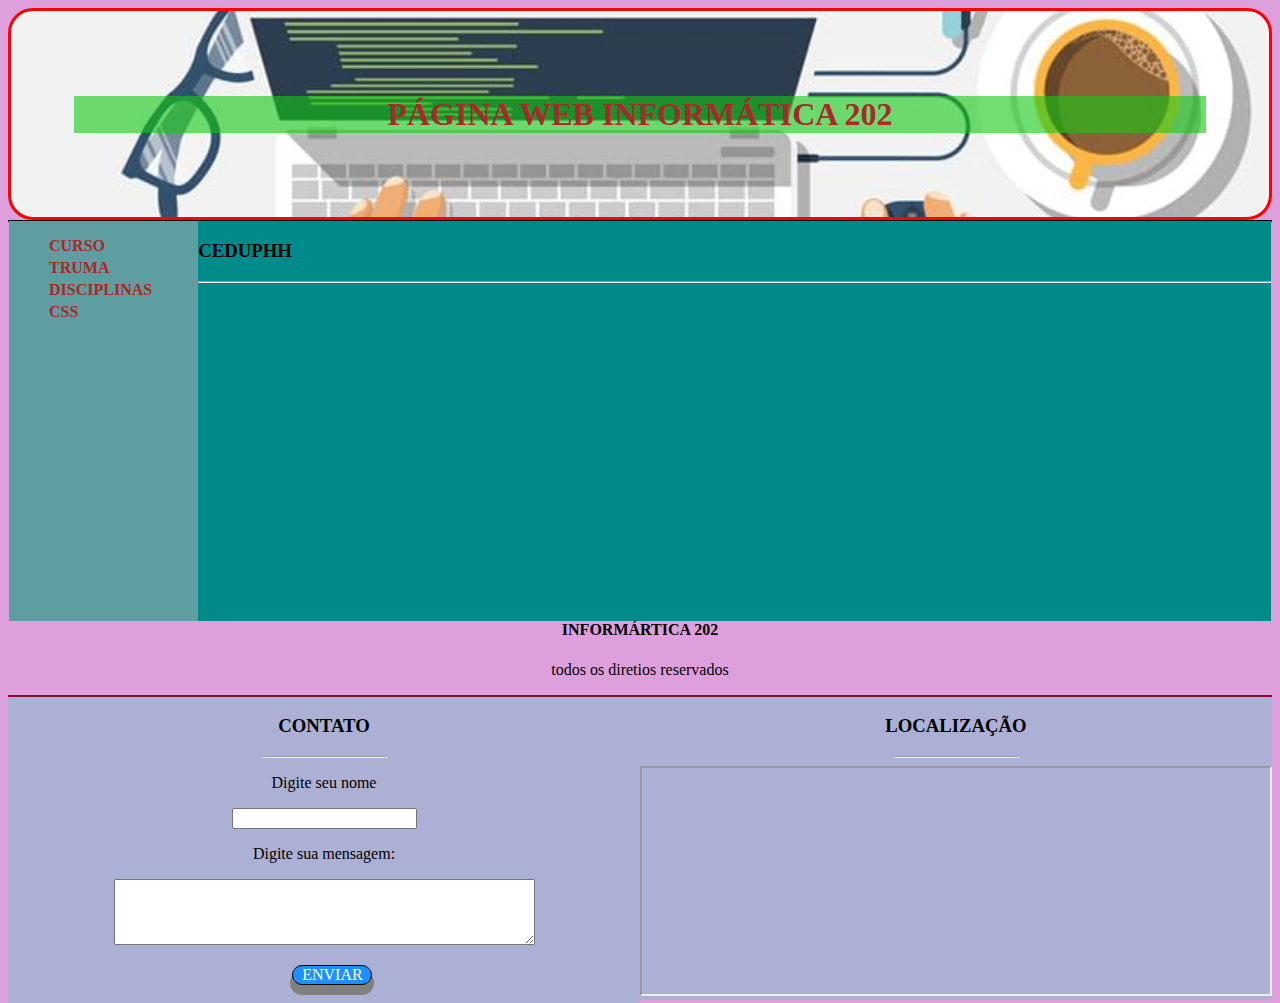
<file: index.html>
<!DOCTYPE html>
<!--
Click nbfs://nbhost/SystemFileSystem/Templates/Licenses/license-default.txt to change this license
Click nbfs://nbhost/SystemFileSystem/Templates/Other/html.html to edit this template
-->
<html>
    <head>
        <title>TODO supply a title</title>
        <meta charset="UTF-8">
        <meta name="viewport" content="width=device-width, initial-scale=1.0">
        <link href="newcss.css" rel="stylesheet" type="text/css"/>
    </head>
    <body>
        <div class="header header_border_gd">
            <header>
                <h1> PÁGINA WEB INFORMÁTICA 202 </h1>
            </header>
        </div>
        <div class="section">
            <section>
                <div class="nav">
                    <nav>
                        <ol>
                            <li> <a href="curso.html" target="conteudo"> CURSO </a></li>
                            <li> <a href="turma.html" target="conteudo"> TRUMA </a> </li>
                            <li> <a href="disciplinas.html" target="conteudo"> DISCIPLINAS </a> </li>
                            <li class="ol_menu"> <a> CSS </a> 
                                <ol class="ol_submenu"> 
                                    <li> 
                                        <a href="gd.html" target="conteudo"> Gradiente </a>
                                    </li>
                                    <li> 
                                        <a href="efeitos.html" target="conteudo"> Efeitos </a> 
                                    </li>
                                    <li> Botões </li>
                                </ol>   
                            </li>
                        </ol>
                        
                    </nav>
                </div>
                <div class="article">
                    <article>
                        <h3> CEDUPHH</h3>
                        <hr>
                        <iframe name="conteudo" class="iframe_conteudo">

                        </iframe>
                    </article>
                </div>    
            </section>    
        </div>
        <div class="footer">
            <footer>
                <h4> INFORMÁRTICA 202 </H4>
                <p> todos os diretios reservados </p>
            </footer>
            <div class='contato'>
                <h3> CONTATO </h3>
                <hr>
                <p> Digite seu nome </p>
                <p> <input type="text" ></p>
                <p> Digite sua mensagem: </p>
                <p><textarea rows='4' cols='50'> </textarea> </p>
                <div class="press_button">
                    ENVIAR
                </div>
                <br>
            </div>
            <div class='mapa'>
                <h3> LOCALIZAÇÃO </h3>
                <hr>
                <iframe src="https://www.google.com/maps/embed?pb=!1m18!1m12!1m3!1d2406.180687212367!2d-49.100200226482954!3d-26.89403299241995!2m3!1f0!2f0!3f0!3m2!1i1024!2i768!4f13.1!3m3!1m2!1s0x94df1ec1e3a7a4d3%3A0xc22c9dcfc8a89d01!2sR.%20Benjamin%20Constant%2C%20857%20-%20Escola%20Agr%C3%ADcola%2C%20Blumenau%20-%20SC%2C%2089037-501!5e1!3m2!1spt-BR!2sbr!4v1693438080265!5m2!1spt-BR!2sbr" allowfullscreen="" loading="lazy" referrerpolicy="no-referrer-when-downgrade"></iframe>
            </div>    
        </div>
  
    </body>
</html>
</file>
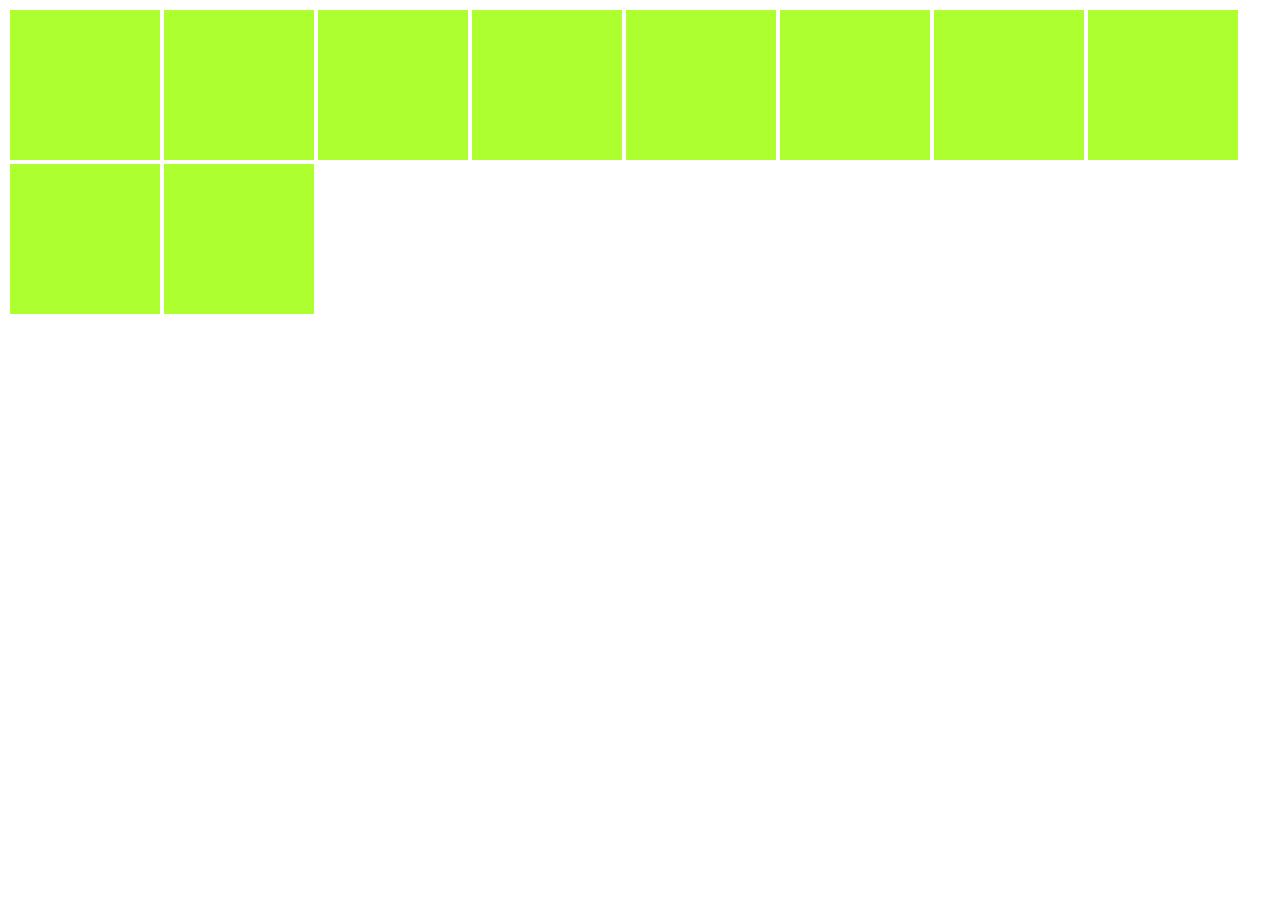
<file: efeitos.html>
<!DOCTYPE html>
<!--
Click nbfs://nbhost/SystemFileSystem/Templates/Licenses/license-default.txt to change this license
Click nbfs://nbhost/SystemFileSystem/Templates/ClientSide/html.html to edit this template
-->
<html>
    <head>
        <title>TODO supply a title</title>
        <meta charset="UTF-8">
        <meta name="viewport" content="width=device-width, initial-scale=1.0">
        <link href="efeitoscss.css" rel="stylesheet" type="text/css"/>
    </head>
    <body>
        <div class="div_efeitos1"> </div>
        <div class="div_efeitos2"> </div>
        <div class="div_efeitos3"> </div>
        <div class="div_efeitos4"> </div>
        <div class="div_efeitos5"> </div>
        <div class="div_efeitos6"> </div>
        <div class="div_efeitos7"> </div>
        <div class="div_efeitos8"> </div>
        <div class="div_efeitos9"> </div>
        <div class="div_efeitos10"> </div>
    </body>
</html>
</file>
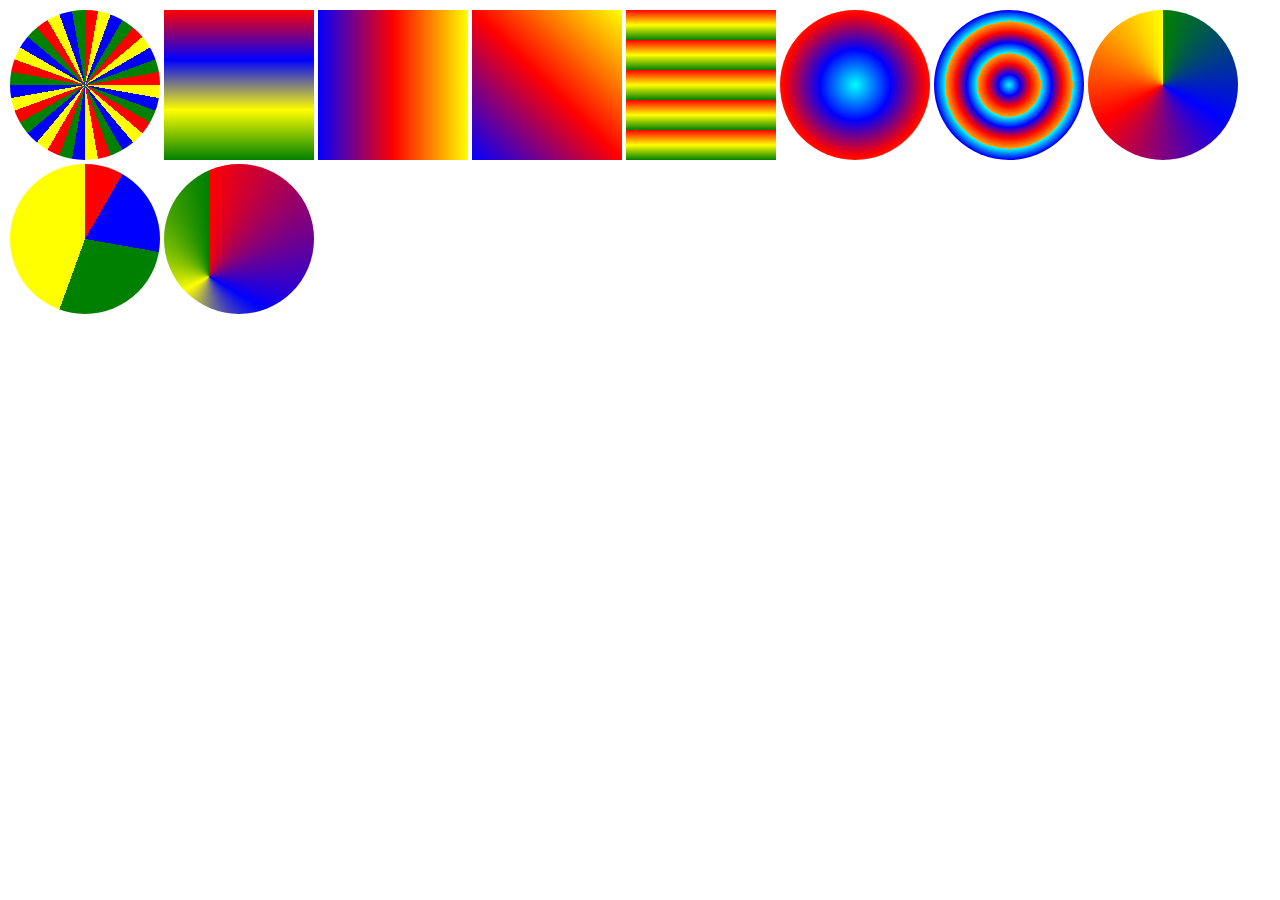
<file: gd.html>
<!DOCTYPE html>
<!--
Click nbfs://nbhost/SystemFileSystem/Templates/Licenses/license-default.txt to change this license
Click nbfs://nbhost/SystemFileSystem/Templates/ClientSide/html.html to edit this template
-->
<html>
    <head>
        <title>TODO supply a title</title>
        <meta charset="UTF-8">
        <meta name="viewport" content="width=device-width, initial-scale=1.0">
        <link href="gdcss.css" rel="stylesheet" type="text/css"/>
    
    </head>
    <body>
        <div class="div1"> </div>
        <div class="div2"> </div>
        <div class="div3"> </div>
        <div class="div4"> </div>
        <div class="div5"> </div>
        <div class="div6"> </div>
        <div class="div7"> </div>
        <div class="div8"> </div>
        <div class="div9"> </div>
        <div class="div10"> </div>
    </body>
</html>
</file>
<file: newcss.css>
*{
    box-sizing: border-box;
}

body{
    background-color: plum;
}

.header{
    width: 100%;
    background-color: gold;
    padding: 5%;
    background-image: url('header_linguagens_programacao_web.jpg');
    background-size: 100%;
}

.header h1{
    text-align: center;
    color: brown;
    background-color: rgba(20,200, 20, 0.6);
}

.header_border_gd{
    border-radius: 25px;
    border: 3px solid red;
}

.section{
    width: 100%;
    background-color: bisque;
    border: 1px solid black;
}

.nav{
    width: 15%;
    height: 400px;
    background-color: cadetblue;
    float: left;
}

.nav nav ol li{
    list-style: none;
    margin-top: 4px;
}

.nav nav ol li a{
    text-decoration: none;
    color: brown;
    font-weight: 900;
    transition: 1s ease;
}

.nav nav ol li a:hover{
    background-color: darkcyan;
    padding: 2%;
}

.ol_submenu{
  display: none;
}

.ol_menu:hover .ol_submenu{
  display: block;
}

.article{
    width: 85%;
    height: 400px;
    background-color: darkcyan;
    float: left;
}

.article iframe{
    width: 100%;
    height: 370px;
    border-style: none;
    padding: 4px;
}

.footer{
    text-align: center;
}

.contato, .mapa{
    width: 50%;
    float: left;
    border-top: 2px inset crimson;
    background-color: rgba(100, 200, 200, 0.4);
    height: auto;
}

.contato hr, .mapa hr{
    width: 20%;
}

.press_button{
    width: 80px;
    height: 20px;
    background-color: dodgerblue;
    color: white;
    border: 1px solid black;
    border-radius: 25px;
    box-shadow: 0px 8px 0px 2px gray;
    margin-left: 45%;
    margin-right: 45%;
}

.press_button:active{
    transform: translateY(6px);
    box-shadow: 0px 2px 0px 2px gray;
}


.mapa iframe{
    width: 100%;
    height: 230px;
}

@media screen and (max-width: 1000px){
    body{
        background-color: aquamarine;
    }
    .nav{
        width: 100%;
        height: auto;
        float: left;
    }

    .nav nav ol li{
        display: inline;
        margin-right: 4px;
    }

    .article{
        width: 100%;
        float: left;
    }

    .contato, .mapa{
        width: 100%;
        float: left;
    }

}
</file>
<file: efeitoscss.css>
div{
    height: 150px;
    width: 150px;
    background-color: greenyellow;
    margin: 2px;
    float: left;
}

.div_efeitos1{
    transition: 3s ease;
}

.div_efeitos1:hover{
    background-color: red;
    height: 100px;
    width: 100px;
}

.div_efeitos2{
    transition: 3s ease;
}

.div_efeitos2:hover{
    transform: skewY(20deg);
}

.div_efeitos3{
    transition: 3s ease;
}

.div_efeitos3:hover{
    transform: scale(0.7);
    background-color: red;
    border-radius: 30px;
}

.div_efeitos4{
    transition: 3s ease;
}

.div_efeitos4:hover{
    transform: rotateZ(180deg);
    background-color: red;
    border-radius: 50px;
}

.div_efeitos5{
    transition: 3s ease;
}

.div_efeitos5:hover{
    border: 1px solid black;
    background-color: red;
    transform: rotate(45deg);
    transform-origin: 20% 40%;
}

@keyframes animation_3d{
    from{
                        transform: rotate3d(0, 0, 0, 0deg);

    }
    to{
                transform: rotate3d(1, 5, 1, 180deg);

    }

}
.div_efeitos6{
    animation: animation_3d 2s ease infinite;
}
</file>
<file: gdcss.css>
div{
    height: 150px;
    width: 150px;
    background-color: aqua;
    margin: 2px;
    float: left;
}

.div1{
    border-radius: 50%;
    background-image: repeating-conic-gradient(red 0deg 10deg, 
        yellow 10deg 20deg, blue 20deg 30deg, green 30deg 40deg);
    transition: 3s;
}

.div1:hover{
    transform: rotate(1080deg);
}

.div2{
    background-image: 
        linear-gradient(red, blue, yellow, green);
}

.div3{
    background-image: 
        linear-gradient(to right, blue, red, yellow);
}

.div4{
    background-image: 
        linear-gradient(45deg, blue, red, yellow);
}

.div5{
    background-image: 
        repeating-linear-gradient(red, yellow 10%, green 20%);
}

.div6{
    border-radius: 50%;
    background-image: radial-gradient(cyan, blue, red, orange);
}

.div7{
    border-radius: 50%;
    background-image: 
        repeating-radial-gradient(cyan, blue 10%, red 20%, orange 30%);
}

.div8{
    border-radius: 50%;
    background-image: conic-gradient(green, blue, red, yellow);
}

.div9{
   border-radius: 50%;
    background-image: conic-gradient(red 0deg, red 30deg,
        blue 30deg, blue 100deg, green 100deg, green 200deg,
        yellow 200deg, yellow 360deg); 
}

.div10{
     border-radius: 50%;
    background-image: conic-gradient(at 30% 75%, red, blue,
        yellow, green);
}
</file>
